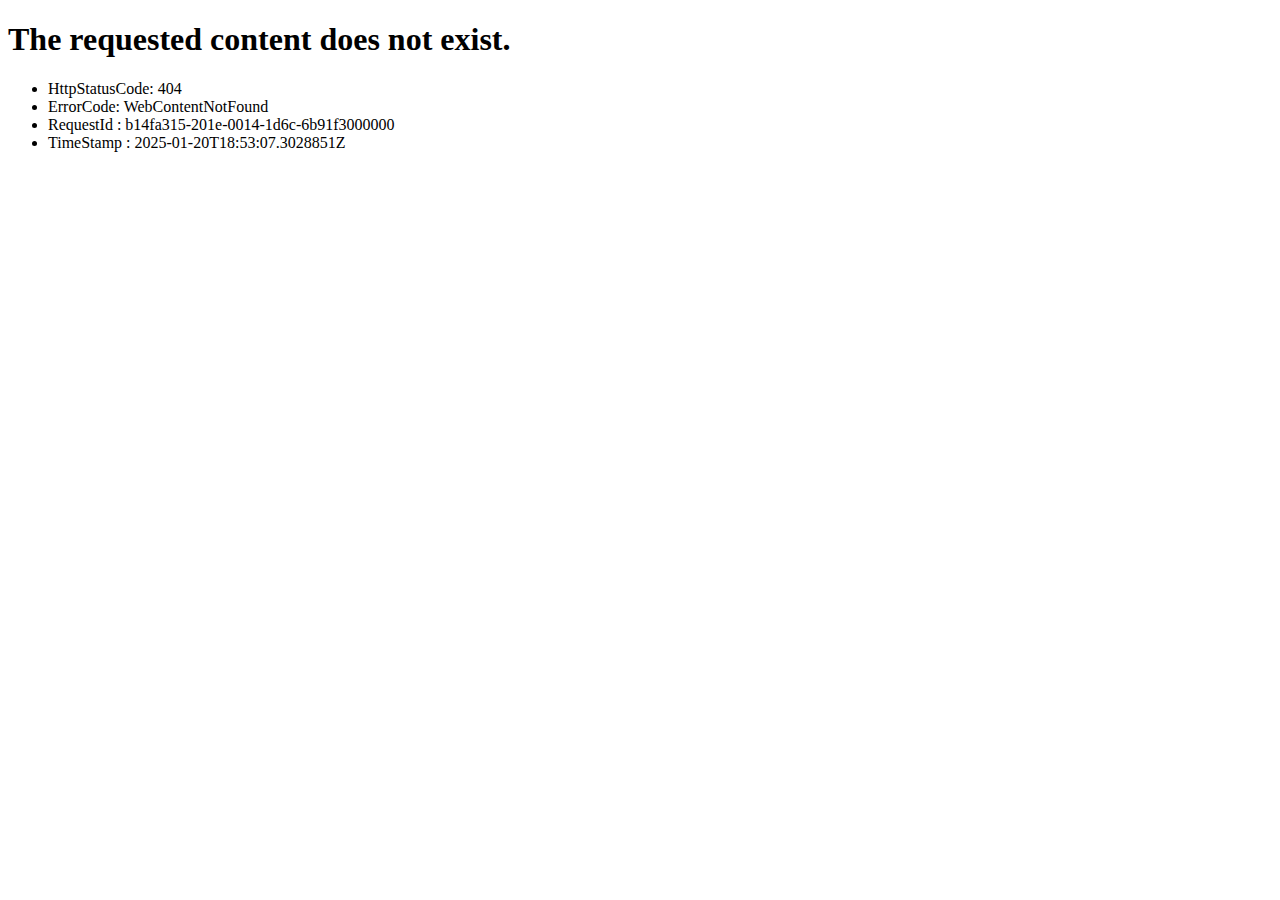
<file: script.html>
<!DOCTYPE html><html><head><title>WebContentNotFound</title></head><body><h1>The requested content does not exist.</h1><p><ul><li>HttpStatusCode: 404</li><li>ErrorCode: WebContentNotFound</li><li>RequestId : b14fa315-201e-0014-1d6c-6b91f3000000</li><li>TimeStamp : 2025-01-20T18:53:07.3028851Z</li></ul></p></body></html>
</file>
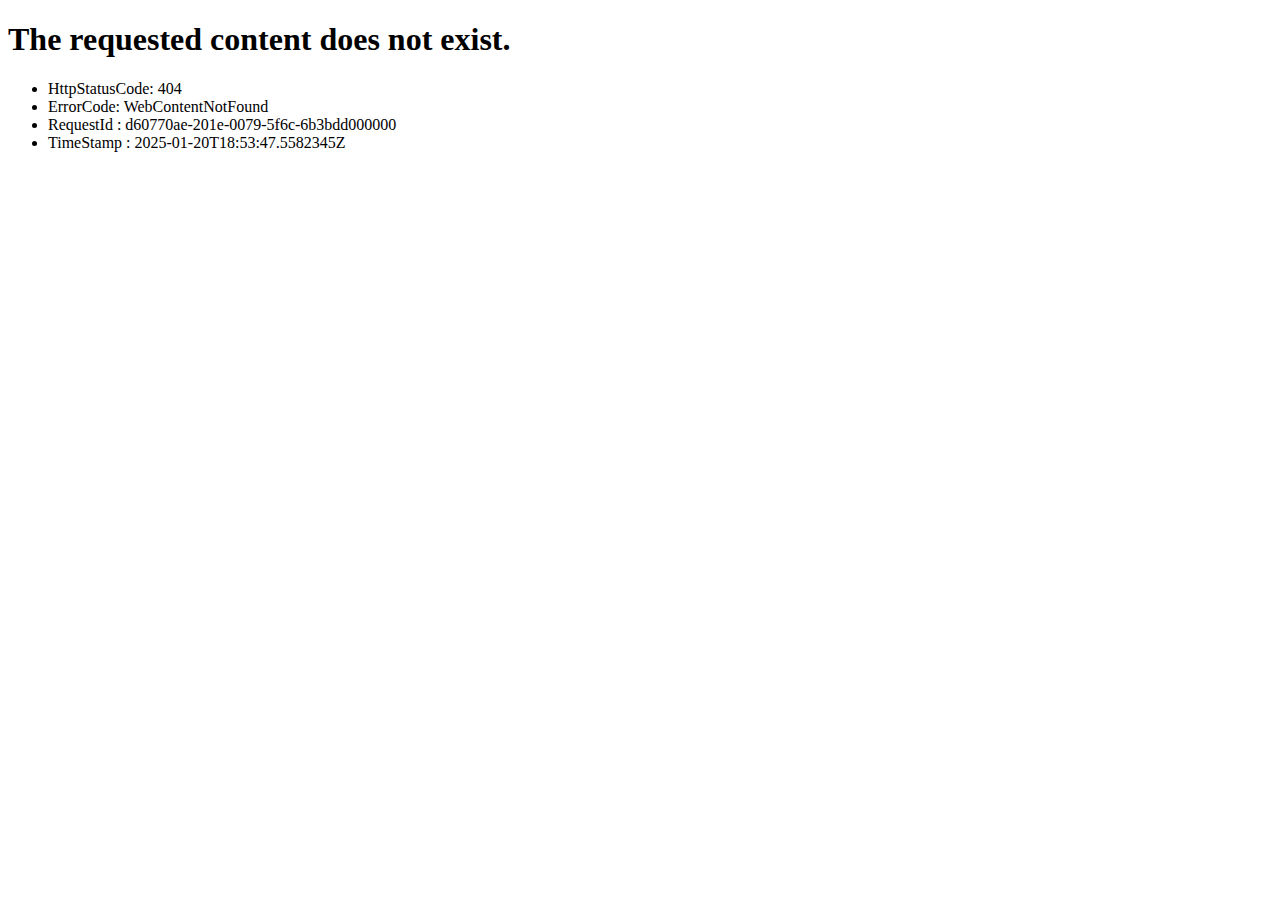
<file: w1.html>
<!DOCTYPE html><html><head><title>WebContentNotFound</title></head><body><h1>The requested content does not exist.</h1><p><ul><li>HttpStatusCode: 404</li><li>ErrorCode: WebContentNotFound</li><li>RequestId : d60770ae-201e-0079-5f6c-6b3bdd000000</li><li>TimeStamp : 2025-01-20T18:53:47.5582345Z</li></ul></p></body></html>
</file>
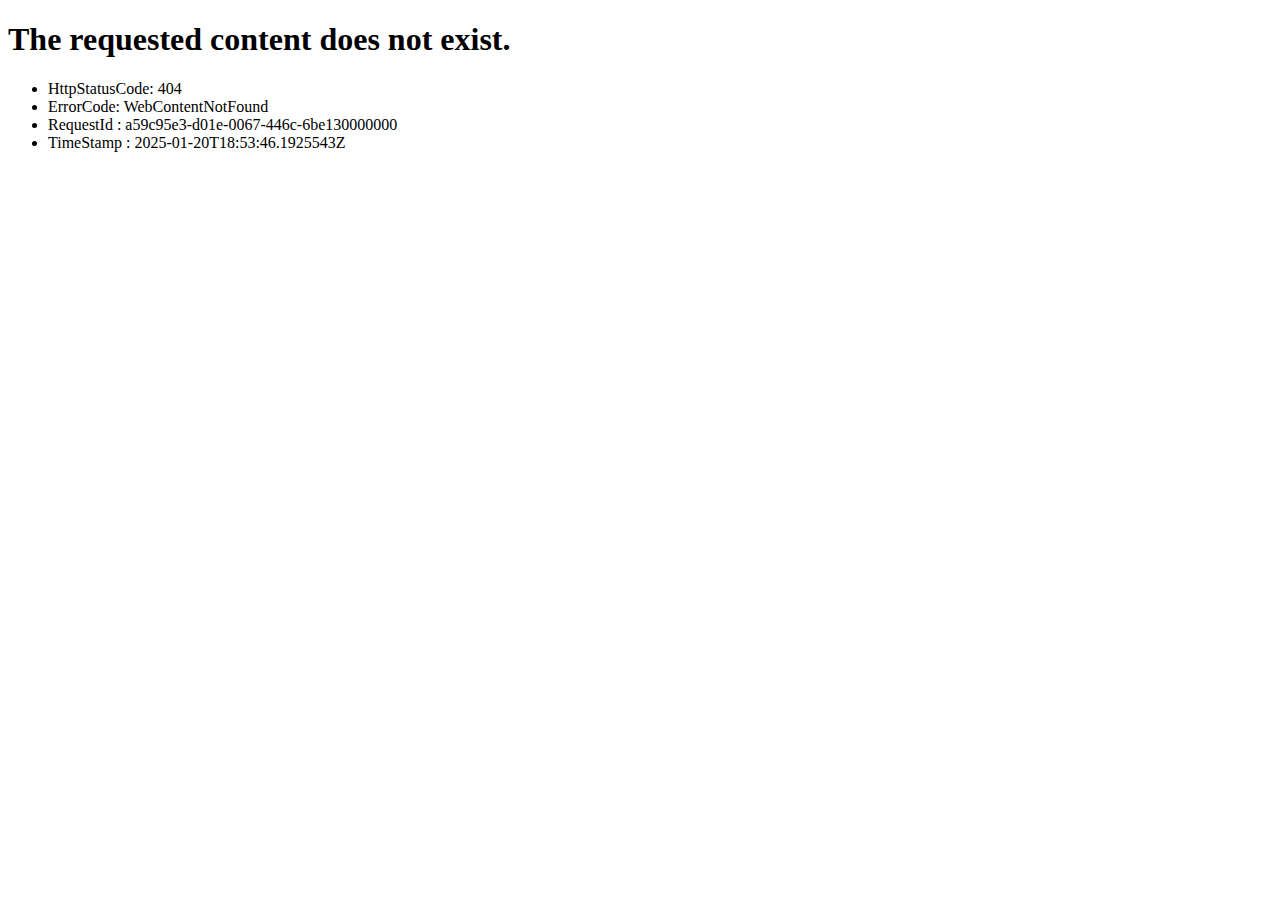
<file: w3-2.html>
<!DOCTYPE html><html><head><title>WebContentNotFound</title></head><body><h1>The requested content does not exist.</h1><p><ul><li>HttpStatusCode: 404</li><li>ErrorCode: WebContentNotFound</li><li>RequestId : a59c95e3-d01e-0067-446c-6be130000000</li><li>TimeStamp : 2025-01-20T18:53:46.1925543Z</li></ul></p></body></html>
</file>
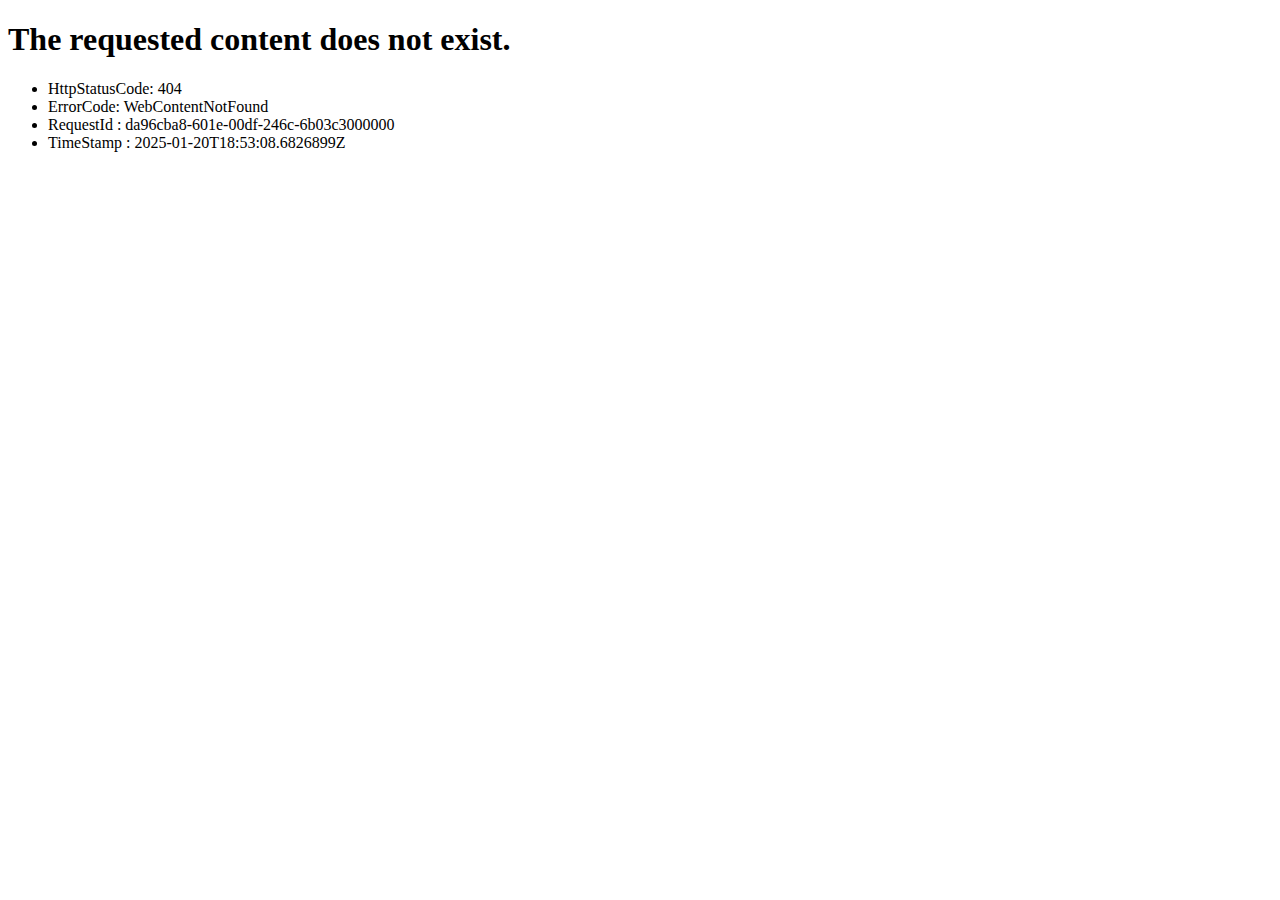
<file: w3.html>
<!DOCTYPE html><html><head><title>WebContentNotFound</title></head><body><h1>The requested content does not exist.</h1><p><ul><li>HttpStatusCode: 404</li><li>ErrorCode: WebContentNotFound</li><li>RequestId : da96cba8-601e-00df-246c-6b03c3000000</li><li>TimeStamp : 2025-01-20T18:53:08.6826899Z</li></ul></p></body></html>
</file>
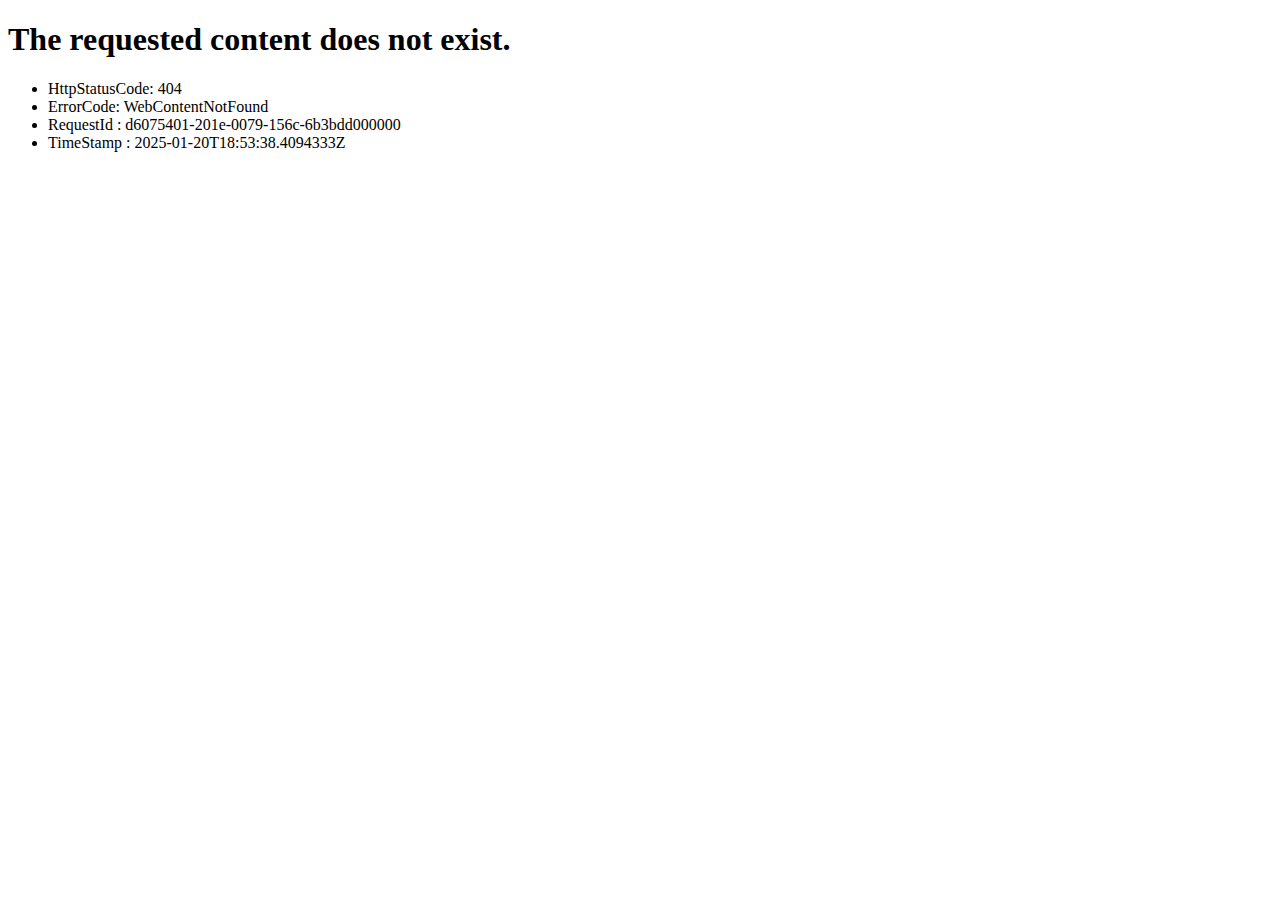
<file: images/bg1.html>
<!DOCTYPE html><html><head><title>WebContentNotFound</title></head><body><h1>The requested content does not exist.</h1><p><ul><li>HttpStatusCode: 404</li><li>ErrorCode: WebContentNotFound</li><li>RequestId : d6075401-201e-0079-156c-6b3bdd000000</li><li>TimeStamp : 2025-01-20T18:53:38.4094333Z</li></ul></p></body></html>
</file>
